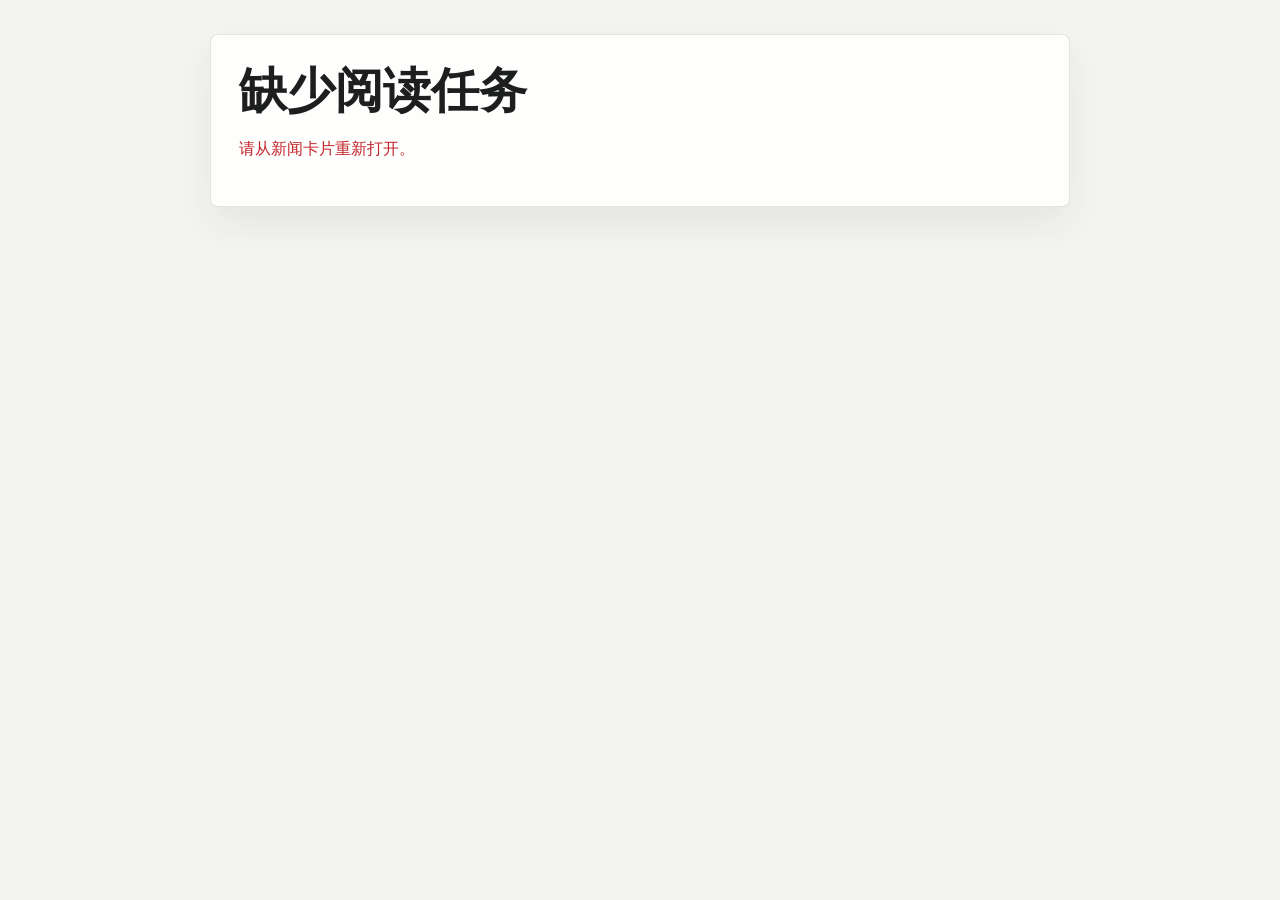
<file: public/article.html>
<!DOCTYPE html>
<html lang="zh-CN">
  <head>
    <meta charset="UTF-8" />
    <meta name="viewport" content="width=device-width, initial-scale=1.0" />
    <title>中文阅读页</title>
    <style>
      :root {
        --bg: #f4f4f1;
        --text: #1d1f1f;
        --muted: #626866;
        --accent: #0f766e;
        --border: rgba(30, 36, 34, 0.12);
      }
      body {
        margin: 0;
        color: var(--text);
        background: var(--bg);
        font-family: -apple-system, BlinkMacSystemFont, "SF Pro Text", "PingFang SC",
          "Hiragino Sans GB", "Microsoft YaHei", sans-serif;
      }
      main {
        width: min(860px, calc(100% - 34px));
        margin: 0 auto;
        padding: 34px 0 72px;
      }
      .card {
        border: 1px solid var(--border);
        border-radius: 8px;
        background: rgba(255, 255, 255, 0.86);
        box-shadow: 0 16px 42px rgba(32, 39, 37, 0.08);
        padding: 28px;
      }
      .eyebrow {
        margin: 0 0 10px;
        color: var(--accent);
        font-size: 0.78rem;
        font-weight: 760;
        text-transform: uppercase;
      }
      h1 {
        margin: 0;
        font-size: clamp(1.8rem, 5vw, 3rem);
        line-height: 1.16;
      }
      .meta,
      .summary {
        color: var(--muted);
      }
      .meta {
        margin: 14px 0 0;
        word-break: break-all;
      }
      .summary {
        margin: 22px 0;
        padding: 16px;
        border-left: 4px solid var(--accent);
        background: #f8faf9;
        line-height: 1.72;
      }
      .body p {
        margin: 0 0 18px;
        font-size: 1.05rem;
        line-height: 1.86;
      }
      .source-block {
        margin-top: 34px;
        padding-top: 24px;
        border-top: 1px solid var(--border);
      }
      .source-block h2 {
        margin: 0 0 16px;
        font-size: 1.25rem;
      }
      .source-block p {
        margin: 0 0 16px;
        color: #374151;
        font-size: 0.98rem;
        line-height: 1.78;
      }
      a {
        color: var(--accent);
      }
      .status {
        color: var(--muted);
        line-height: 1.7;
      }
      .error {
        color: #c2252d;
      }
    </style>
  </head>
  <body>
    <main>
      <article id="article" class="card">
        <p class="eyebrow">Translated reader</p>
        <h1>正在准备中文阅读页</h1>
        <p class="status">正在抓取原网页并翻译成中文。</p>
      </article>
    </main>
    <script>
      const article = document.getElementById("article");
      const params = new URLSearchParams(window.location.search);
      const jobId = params.get("job");

      function escapeHtml(value) {
        return String(value || "").replace(/[&<>"']/g, (char) => ({
          "&": "&amp;",
          "<": "&lt;",
          ">": "&gt;",
          '"': "&quot;",
          "'": "&#039;"
        })[char]);
      }

      function render(job) {
        if (job.status === "complete") {
          document.title = job.title_zh || "中文阅读页";
          article.innerHTML = `
            <p class="eyebrow">Translated reader</p>
            <h1>${escapeHtml(job.title_zh || job.source_title || "中文阅读页")}</h1>
            <p class="meta"><a href="${escapeHtml(job.url)}" target="_blank" rel="noreferrer">查看原文</a></p>
            ${job.summary_zh ? `<section class="summary">${escapeHtml(job.summary_zh)}</section>` : ""}
            <section class="body">
              ${(job.body_zh || []).map((paragraph) => `<p>${escapeHtml(paragraph)}</p>`).join("")}
            </section>
            <section class="source-block">
              <h2>英文原文</h2>
              ${(job.source_paragraphs || []).map((paragraph) => `<p>${escapeHtml(paragraph)}</p>`).join("")}
            </section>
          `;
          return true;
        }
        if (job.status === "failed") {
          article.innerHTML = `
            <p class="eyebrow">Translated reader</p>
            <h1>翻译没有完成</h1>
            <p class="status error">${escapeHtml(job.error || "请稍后重试。")}</p>
            ${job.url ? `<p class="meta"><a href="${escapeHtml(job.url)}" target="_blank" rel="noreferrer">打开原文</a></p>` : ""}
          `;
          return true;
        }
        const label = job.status === "fetching" ? "正在抓取原网页" : "正在翻译正文";
        article.innerHTML = `
          <p class="eyebrow">Translated reader</p>
          <h1>${escapeHtml(job.source_title || job.title || "正在准备中文阅读页")}</h1>
          <p class="status">${label}，完成后会自动显示。</p>
          ${job.source_excerpt ? `<section class="summary">${escapeHtml(job.source_excerpt)}...</section>` : ""}
        `;
        return false;
      }

      async function poll() {
        if (!jobId) {
          article.innerHTML = '<h1>缺少阅读任务</h1><p class="status error">请从新闻卡片重新打开。</p>';
          return;
        }
        try {
          const response = await fetch(`/api/article/jobs/${encodeURIComponent(jobId)}`);
          const job = await response.json();
          if (!response.ok) throw new Error(job.error || "读取任务失败");
          const done = render(job);
          if (!done) window.setTimeout(poll, 1600);
        } catch (error) {
          article.innerHTML = `<h1>读取失败</h1><p class="status error">${escapeHtml(error.message)}</p>`;
        }
      }

      poll();
    </script>
  </body>
</html>
</file>
